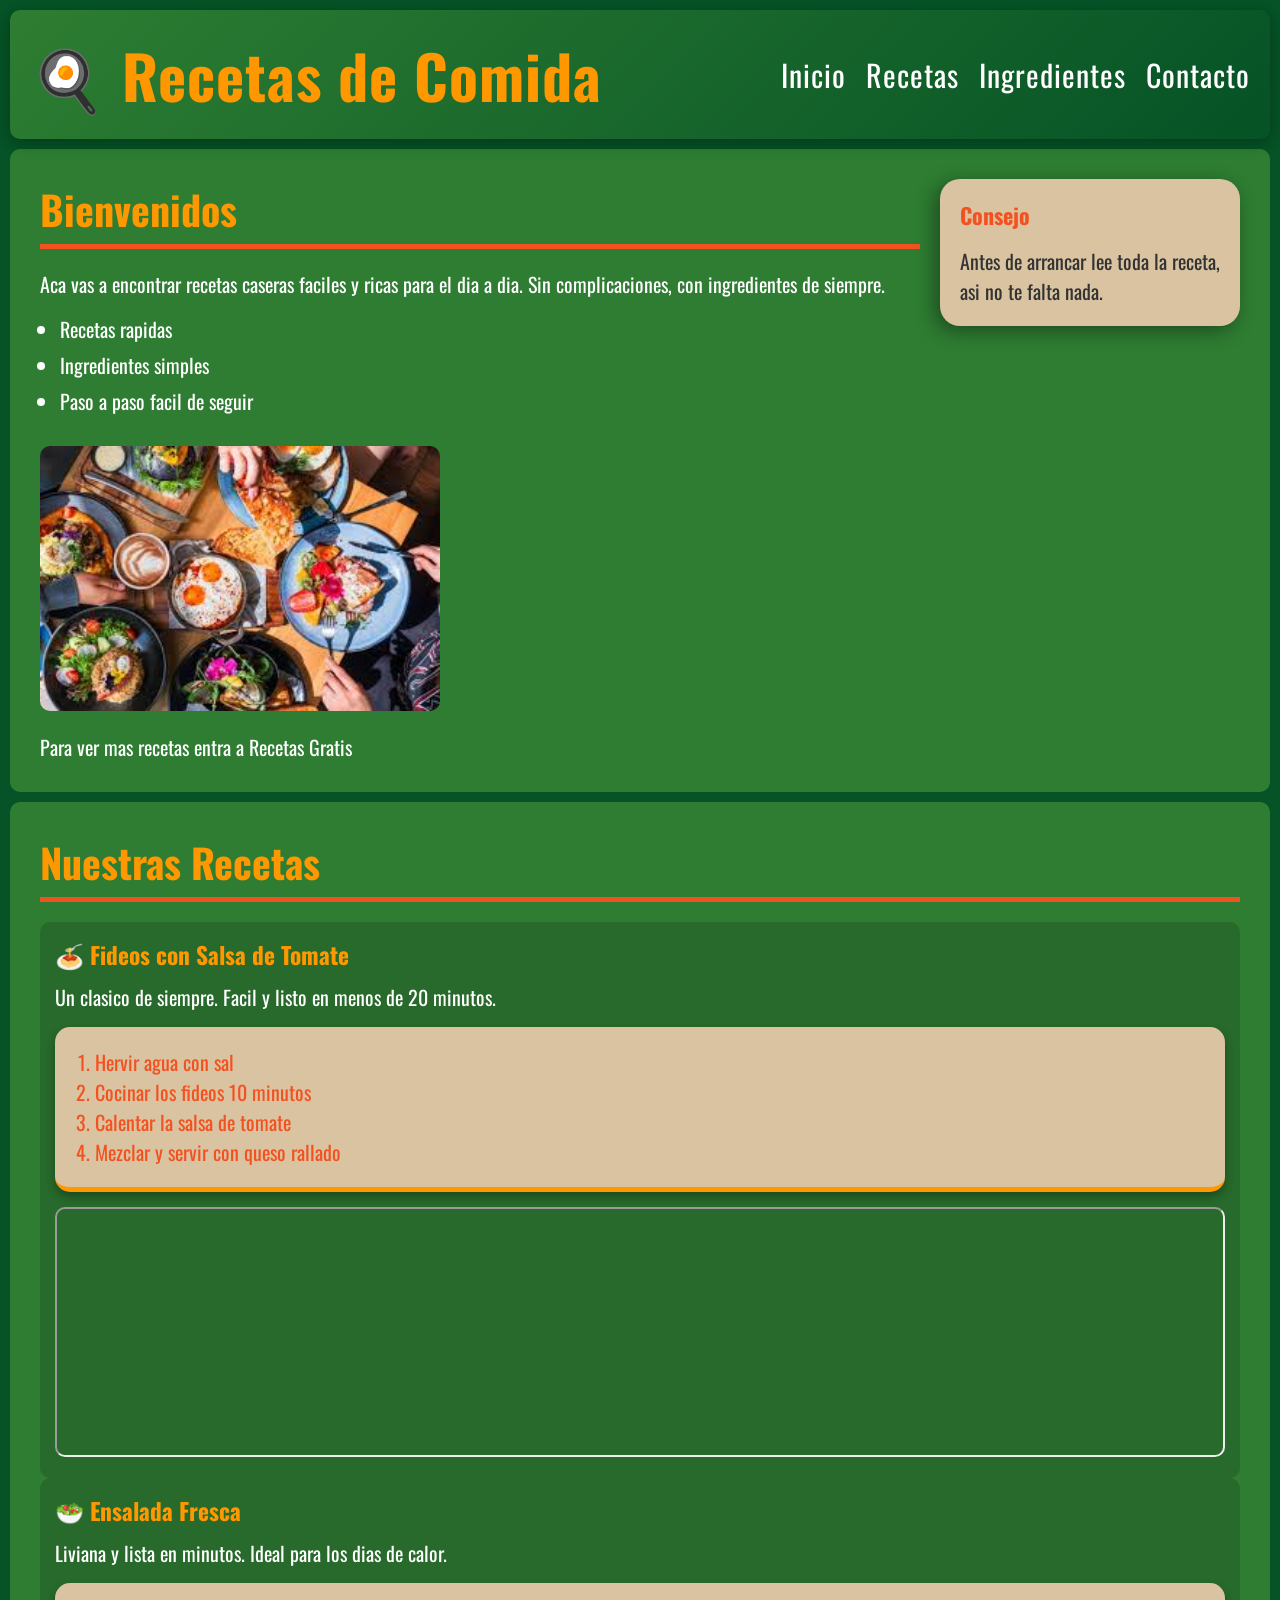
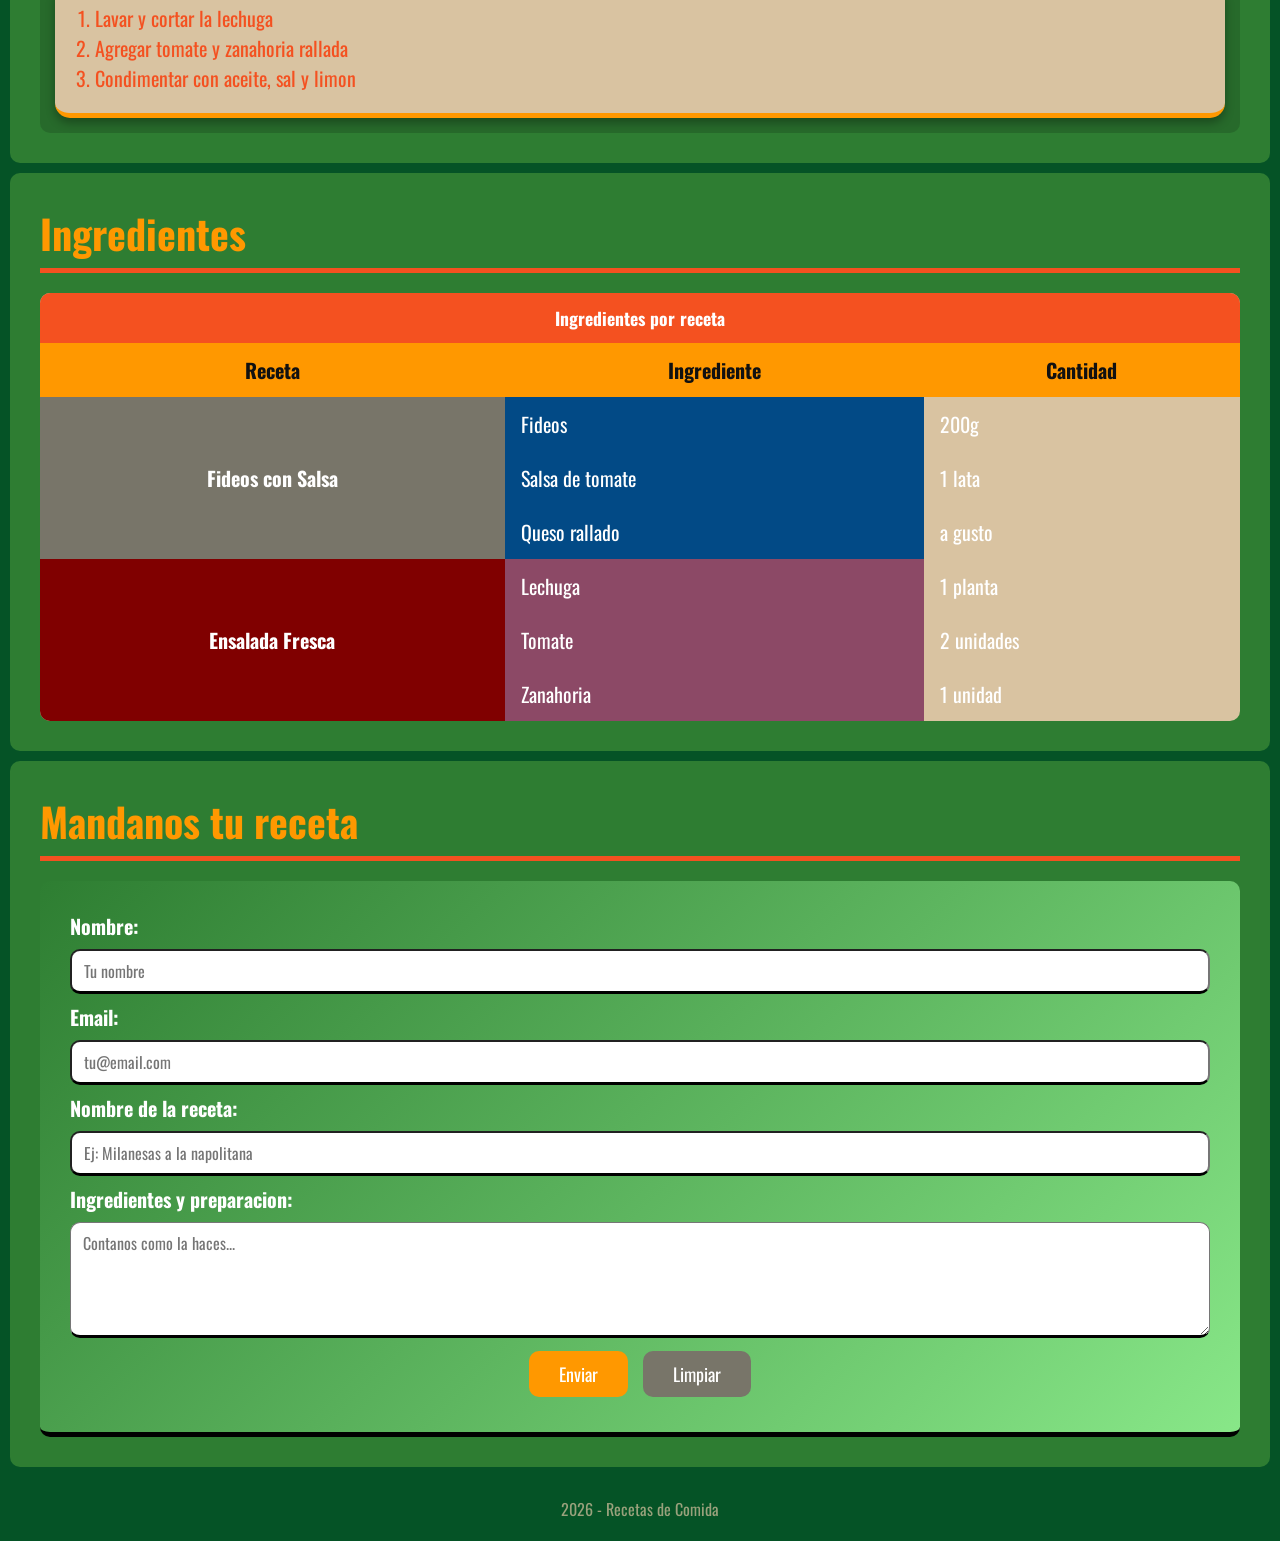
<file: progra pagina/index.html>
<!DOCTYPE html>
<html lang="es">
<head>
  <meta charset="UTF-8">
  <meta name="viewport" content="width=device-width, initial-scale=1.0">
  <title>Recetas de Comida</title>
  <link rel="preconnect" href="https://fonts.googleapis.com">
  <link rel="preconnect" href="https://fonts.gstatic.com" crossorigin>
  <link href="https://fonts.googleapis.com/css2?family=Bungee&family=Oswald:wght@200..700&display=swap" rel="stylesheet">
  <link rel="stylesheet" href="estilos.css">
</head>
<body>

  <header>
    <h1>🍳 Recetas de Comida</h1>
    <nav>
      <menu>
        <li><a href="#inicio">Inicio</a></li>
        <li><a href="#recetas">Recetas</a></li>
        <li><a href="#tabla">Ingredientes</a></li>
        <li><a href="#contacto">Contacto</a></li>
      </menu>
    </nav>
  </header>

  <main>

    <section id="inicio">
      <div>
        <h2 class="h2">Bienvenidos</h2>
        <p>Aca vas a encontrar recetas caseras faciles y ricas para el dia a dia. Sin complicaciones, con ingredientes de siempre.</p>
        <ul>
          <li>Recetas rapidas</li>
          <li>Ingredientes simples</li>
          <li>Paso a paso facil de seguir</li>
        </ul>
        <img src="comida - copia.jpg" alt="comida" width="400">
        <p>Para ver mas recetas entra a <a href="https://www.recetasgratis.net" target="_blank">Recetas Gratis</a></p>
      </div>
      <aside>
        <h3>Consejo</h3>
        <p>Antes de arrancar lee toda la receta, asi no te falta nada.</p>
      </aside>
    </section>

    <section id="recetas">
      <h2 class="h2">Nuestras Recetas</h2>
      <article>
        <h3>🍝 Fideos con Salsa de Tomate</h3>
        <p>Un clasico de siempre. Facil y listo en menos de 20 minutos.</p>
        <ol>
          <li>Hervir agua con sal</li>
          <li>Cocinar los fideos 10 minutos</li>
          <li>Calentar la salsa de tomate</li>
          <li>Mezclar y servir con queso rallado</li>
        </ol>
        <iframe width="400" height="250"
          src="https://www.youtube.com/embed/bJUiWdM__Qw"
          allowfullscreen>
        </iframe>
      </article>
      <article>
        <h3>🥗 Ensalada Fresca</h3>
        <p>Liviana y lista en minutos. Ideal para los dias de calor.</p>
        <ol>
          <li>Lavar y cortar la lechuga</li>
          <li>Agregar tomate y zanahoria rallada</li>
          <li>Condimentar con aceite, sal y limon</li>
        </ol>
      </article>
    </section>

    <section id="tabla">
      <h2 class="h2">Ingredientes</h2>
      <table>
        <thead>
          <tr>
            <th colspan="3">Ingredientes por receta</th>
          </tr>
          <tr>
            <th class="filados">Receta</th>
            <th class="filados">Ingrediente</th>
            <th class="filados">Cantidad</th>
          </tr>
        </thead>
        <tbody>
          <tr>
            <td class="filatres" rowspan="3">Fideos con Salsa</td>
            <td class="azul">Fideos</td>
            <td>200g</td>
          </tr>
          <tr>
            <td class="azul">Salsa de tomate</td>
            <td>1 lata</td>
          </tr>
          <tr>
            <td class="azul">Queso rallado</td>
            <td>a gusto</td>
          </tr>
          <tr>
            <td class="filacuatro" rowspan="3">Ensalada Fresca</td>
            <td class="mag">Lechuga</td>
            <td>1 planta</td>
          </tr>
          <tr>
            <td class="mag">Tomate</td>
            <td>2 unidades</td>
          </tr>
          <tr>
            <td class="mag">Zanahoria</td>
            <td>1 unidad</td>
          </tr>
        </tbody>
      </table>
    </section>

    <section id="contacto">
      <h2 class="h2">Mandanos tu receta</h2>
      <form action="#" method="POST">
        <label for="nombre">Nombre:</label>
        <input type="text" id="nombre" name="nombre" placeholder="Tu nombre" required>

        <label for="email">Email:</label>
        <input type="email" id="email" name="email" placeholder="tu@email.com" required>

        <label for="receta">Nombre de la receta:</label>
        <input type="text" id="receta" name="receta" placeholder="Ej: Milanesas a la napolitana" required>

        <label for="ingredientes">Ingredientes y preparacion:</label>
        <textarea id="ingredientes" name="ingredientes" rows="4" placeholder="Contanos como la haces..." required></textarea>

        <div>
          <button type="submit">Enviar</button>
          <button type="reset">Limpiar</button>
        </div>
      </form>
    </section>

  </main>

  <footer>
    <p>2026 - Recetas de Comida</p>
  </footer>

</body>
</html>
</file>
<file: progra pagina/estilos.css>
:root {
  --color-verde:         #2e7e32;
  --color-verde-oscuro:  #055326;
  --color-verde-medio:   #2E7D32;
  --color-beig:          #d9c3a1;
  --color-beig-oscuro:   #787569;
  --color-naranja:       #FF9800;
  --color-naranja-oscuro:#f45120;
  --color-marron:        #800000;
  --color-azul:          #024a86;
  --color-magenta:       #8c4966;
  --color-blanco:        #ffffff;
  --header-height:       100px;
}

* {
  box-sizing: border-box;
  margin: 0;
  padding: 0;
}

html {
  scroll-padding-top: var(--header-height);
  scroll-behavior: smooth;
}

body {
  background-color: var(--color-verde-oscuro);
  font-family: "Oswald", sans-serif;
}

/* ── HEADER ── */

header {
  background: linear-gradient(135deg, var(--color-verde-medio), var(--color-verde-oscuro));
  padding: 20px;
  margin: 10px;
  border-radius: 10px;
  display: flex;
  justify-content: space-between;
  align-items: center;
  box-shadow: 0 4px 15px rgba(0, 0, 0, 0.3);
  position: sticky;
  top: 0;
  z-index: 100;
}

header h1 {
  font-size: 60px;
  color: var(--color-naranja);
  letter-spacing: 1px;
}

menu {
  list-style: none;
  display: flex;
  gap: 20px;
  font-size: 30px;
  letter-spacing: 1px;
}

a {
  text-decoration: none;
  color: var(--color-blanco);
  transition: color 0.3s ease, text-shadow 0.3s ease;
}

a:hover {
  color: var(--color-naranja);
  text-shadow: 0 0 12px rgba(255, 152, 0, 0.6);
}

/* ── SECCIONES GENERALES ── */

section {
  border-radius: 10px;
  padding: 30px;
  margin: 10px;
  font-size: 20px;
  color: var(--color-blanco);
}

.h2 {
  font-size: 40px;
  color: var(--color-naranja);
  border-bottom: 5px solid var(--color-naranja-oscuro);
  margin-bottom: 20px;
  padding-bottom: 5px;
}

/* ── INICIO ── */

#inicio {
  background-color: var(--color-verde-medio);
  display: grid;
  grid-template-columns: 1fr 300px;
  gap: 20px;
  align-items: start;
}

#inicio ul {
  margin: 15px 0 15px 20px;
}

#inicio li {
  margin-bottom: 6px;
}

#inicio img {
  border-radius: 10px;
  margin-top: 15px;
  max-width: 100%;
}

#inicio p {
  margin-top: 15px;
}

aside {
  background-color: var(--color-beig);
  color: #333;
  border-radius: 20px;
  box-shadow: -5px 5px 20px rgba(0, 0, 0, 0.4);
  padding: 20px;
}

aside h3 {
  color: var(--color-naranja-oscuro);
  margin-bottom: 10px;
  font-size: 22px;
}

/* ── RECETAS ── */

#recetas {
  background-color: var(--color-verde-medio);
}

#recetas h2 {
  grid-column: 1 / 3;
}

#recetas article {
  background-color: rgba(0,0,0,0.15);
  border-radius: 10px;
  padding: 15px;
  transition: transform 0.3s ease, box-shadow 0.3s ease;
}

#recetas article:hover {
  transform: translateY(-4px);
  box-shadow: 0 8px 20px rgba(0, 0, 0, 0.3);
}

#recetas h3 {
  color: var(--color-naranja);
  margin-bottom: 10px;
}

#recetas ol {
  background-color: var(--color-beig);
  color: var(--color-naranja-oscuro);
  border-radius: 15px;
  padding: 20px 20px 20px 40px;
  border-bottom: 5px solid var(--color-naranja);
  box-shadow: 0 5px 10px rgba(0, 0, 0, 0.3);
  margin-top: 15px;
}

#recetas iframe {
  margin-top: 15px;
  border-radius: 10px;
  width: 100%;
}

/* ── TABLA ── */

#tabla {
  background-color: var(--color-verde-medio);
}

#tabla h2 {
  color: var(--color-naranja);
}

table {
  background-color: var(--color-beig);
  color: var(--color-blanco);
  border-collapse: collapse;
  width: 100%;
  border-radius: 10px;
  overflow: hidden;
  margin-top: 15px;
}

table tr, th, td {
  padding: 12px 16px;
}

thead tr:first-child th {
  background-color: var(--color-naranja-oscuro);
  font-size: 1.1rem;
}

.filados {
  background-color: var(--color-naranja);
  color: #111;
}

.filatres {
  background-color: var(--color-beig-oscuro);
  font-weight: bold;
  text-align: center;
  vertical-align: middle;
}

.filacuatro {
  background-color: var(--color-marron);
  font-weight: bold;
  text-align: center;
  vertical-align: middle;
}

.azul {
  background-color: var(--color-azul);
}

.mag {
  background-color: var(--color-magenta);
}

tbody tr:hover td {
  filter: brightness(1.15);
  transition: filter 0.2s ease;
}

/* ── CONTACTO ── */

#contacto {
  background-color: var(--color-verde-medio);
}

#contacto h2 {
  color: var(--color-naranja);
}

#contacto form {
  background: linear-gradient(135deg, var(--color-verde), #88E788);
  padding: 30px;
  border-radius: 10px;
  border-bottom: 5px solid #000;
  text-align: center;
  margin-top: 15px;
  display: flex;
  flex-direction: column;
  align-items: center;
  gap: 8px;
}

#contacto label {
  align-self: flex-start;
  font-weight: bold;
}

#contacto input,
#contacto textarea {
  width: 100%;
  border-radius: 10px;
  border-bottom: 3px solid #000;
  padding: 8px 12px;
  font-size: 16px;
  font-family: "Oswald", sans-serif;
}

input:focus,
textarea:focus {
  outline: none;
  border: 2px solid var(--color-naranja);
  box-shadow: 0 0 8px rgba(255, 152, 0, 0.6);
}

button {
  background-color: var(--color-naranja);
  color: var(--color-blanco);
  border: none;
  padding: 10px 30px;
  border-radius: 10px;
  font-size: 18px;
  font-family: "Oswald", sans-serif;
  cursor: pointer;
  margin: 5px;
  transition: background-color 0.3s ease, transform 0.3s ease;
}

button:hover {
  background-color: var(--color-naranja-oscuro);
  transform: scale(1.05);
}

button[type="reset"] {
  background-color: var(--color-beig-oscuro);
}

button[type="reset"]:hover {
  background-color: #5a5248;
}

/* ── FOOTER ── */

footer {
  text-align: center;
  padding: 20px;
  color: var(--color-beig);
  font-family: "Oswald", sans-serif;
  font-size: 16px;
  opacity: 0.7;
}

/* ── RESPONSIVE ── */

@media (max-width: 768px) {
  header {
    flex-direction: column;
    text-align: center;
    gap: 10px;
  }

  header h1 {
    font-size: 35px;
  }

  menu {
    font-size: 18px;
    flex-wrap: wrap;
    justify-content: center;
  }

  #inicio {
    grid-template-columns: 1fr;
  }

  #recetas {
    grid-template-columns: 1fr;
  }

  #recetas h2 {
    grid-column: 1;
  }

  img {
    width: 100%;
  }

  iframe {
    width: 100%;
    height: 200px;
  }

  section {
    padding: 15px;
  }

  table {
    font-size: 14px;
  }
}
@media (max-width: 480px) {
  header h1 {
    font-size: 26px;
  }

  menu {
    font-size: 14px;
    gap: 10px;
  }

  section {
    padding: 12px;
    margin: 6px;
  }

  .h2 {
    font-size: 28px;
  }

  aside {
    margin-bottom: 20px;
  }

  button {
    width: 100%;
    margin: 5px 0;
  }

  table {
    font-size: 12px;
  }
}
</file>
